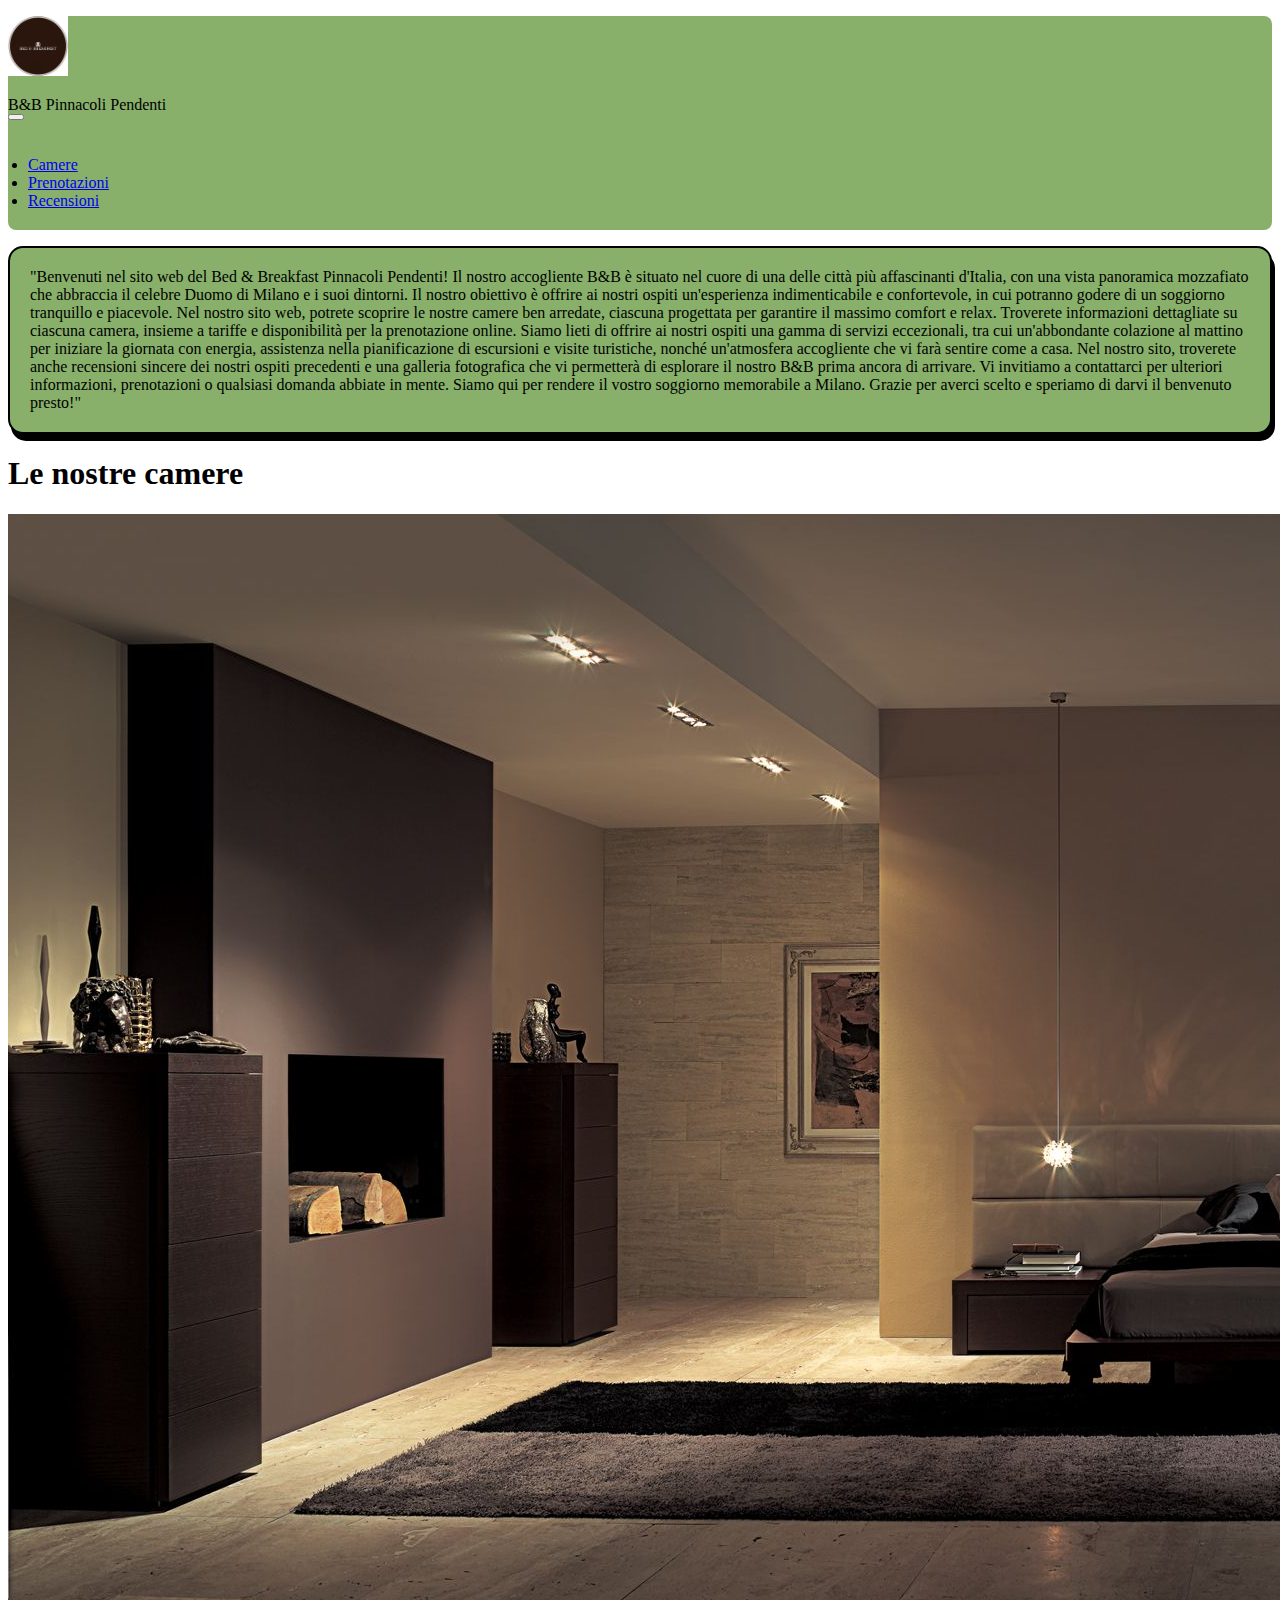
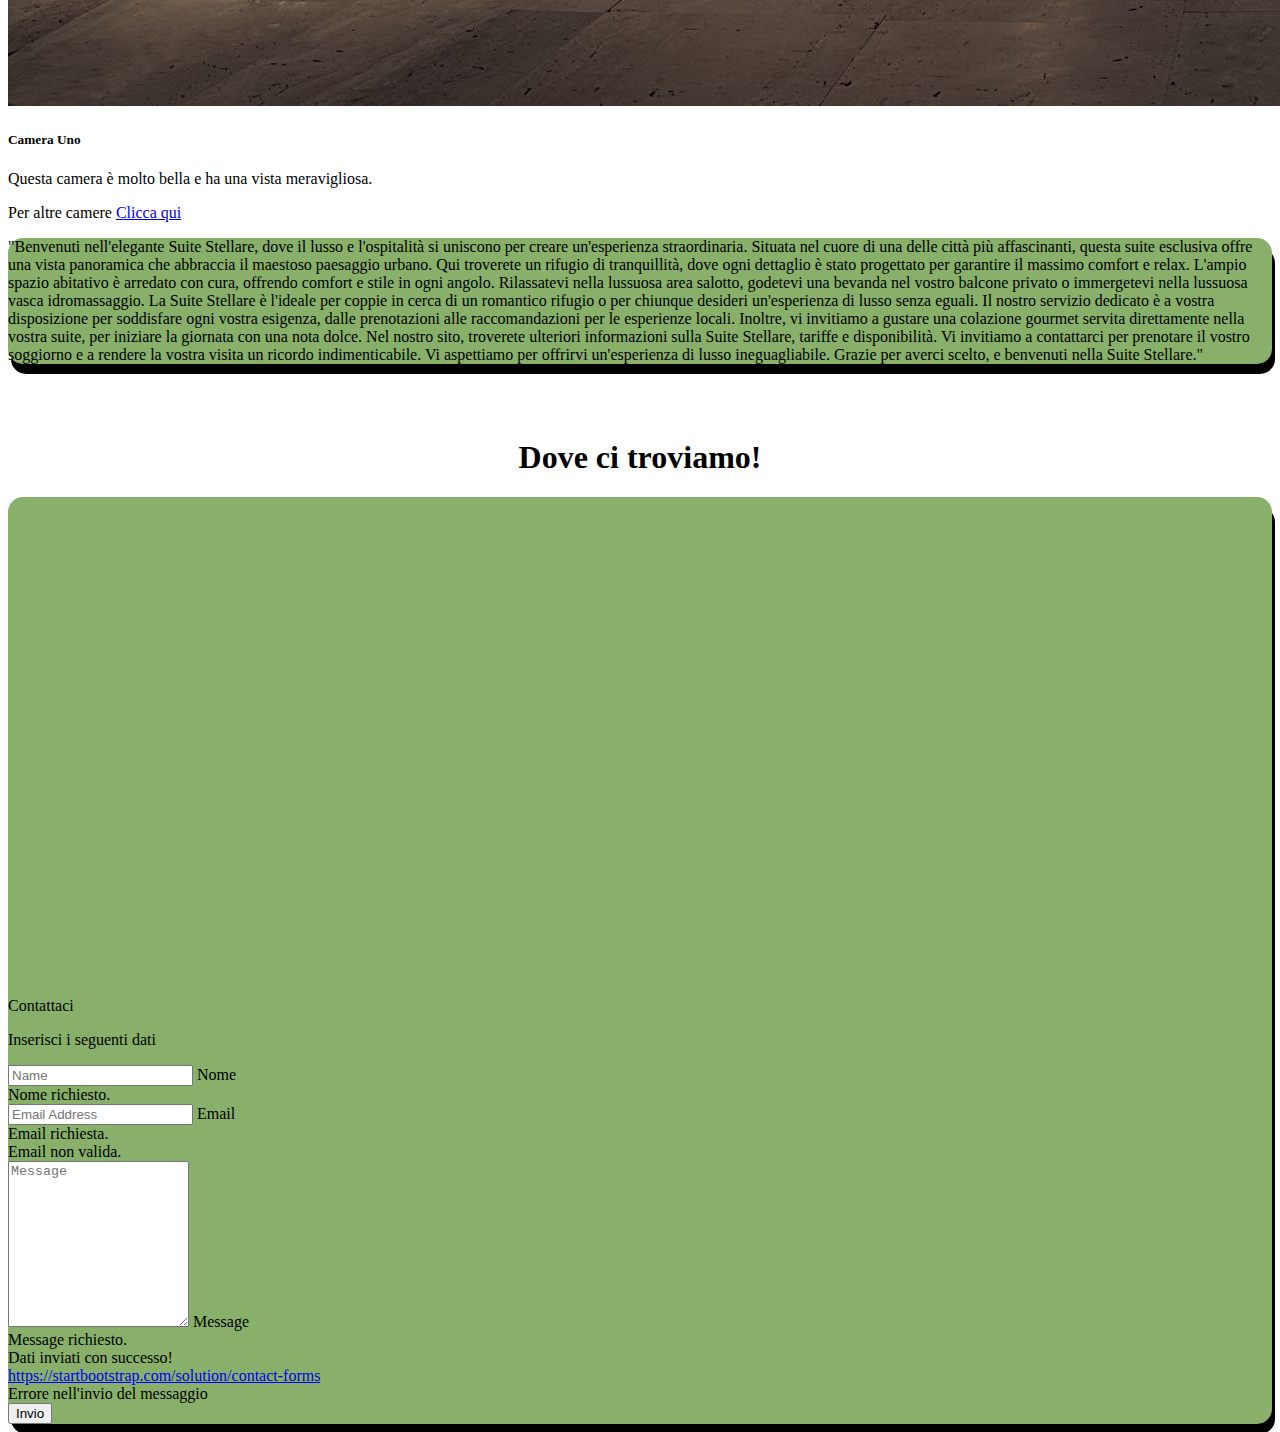
<file: index.html>
<!DOCTYPE html>
<html lang="en">
<head>
    <meta charset="UTF-8">
    <meta name="viewport" content="width=device-width, initial-scale=1.0">
    <link href="https://cdn.jsdelivr.net/npm/bootstrap@5.3.2/dist/css/bootstrap.min.css" rel="stylesheet" integrity="sha384-T3c6CoIi6uLrA9TneNEoa7RxnatzjcDSCmG1MXxSR1GAsXEV/Dwwykc2MPK8M2HN" crossorigin="anonymous">
    <link rel="stylesheet" href="https://cdnjs.cloudflare.com/ajax/libs/animate.css/4.1.1/animate.min.css">
    <script src="https://cdn.jsdelivr.net/npm/bootstrap@5.3.2/dist/js/bootstrap.bundle.min.js" integrity="sha384-C6RzsynM9kWDrMNeT87bh95OGNyZPhcTNXj1NW7RuBCsyN/o0jlpcV8Qyq46cDfL" crossorigin="anonymous"></script>
    
    <title>Bed & Breakfast</title>
    <link rel="stylesheet" href="style.css">
</head>
<body>
<nav class="navbar navbar-expand-lg bg-body-tertiary">
  <div class="container-fluid">
    <a class="navbar-brand" href="#"><p id="logo"><img src="immagini/logo.png" alt="logo"></p></a>
    B&B Pinnacoli Pendenti
    <button class="navbar-toggler" type="button" data-bs-toggle="collapse" data-bs-target="#navbarSupportedContent" aria-controls="navbarSupportedContent" aria-expanded="false" aria-label="Toggle navigation">
      <span class="navbar-toggler-icon"></span>
    </button>
    <div class="collapse navbar-collapse" id="navbarSupportedContent">
     
      <ul class="navbar-nav me-auto mb-2 mb-lg-0" style="padding: 20px;">
        <li class="nav-item">
          <a class="nav-link" href="camere.html">Camere</a>
        </li>
        <li class="nav-item">
          <a class="nav-link" href="PaginaPrenotazioneB&B.html">Prenotazioni</a>
        </li>
        <li class="nav-item">
          <a class="nav-link" href="indedRecensioni.html">Recensioni</a>
        </li>
        </ul>
    </div>
  </div>
</nav>

<main>
  <!--Descirzione-->
  <div class="container">
    <div class="testo">"Benvenuti nel sito web del Bed & Breakfast Pinnacoli Pendenti! Il nostro accogliente B&B è situato nel cuore di una delle città più affascinanti d'Italia, con una vista panoramica mozzafiato che abbraccia il celebre Duomo di Milano e i suoi dintorni. Il nostro obiettivo è offrire ai nostri ospiti un'esperienza indimenticabile e confortevole, in cui potranno godere di un soggiorno tranquillo e piacevole.

Nel nostro sito web, potrete scoprire le nostre camere ben arredate, ciascuna progettata per garantire il massimo comfort e relax. Troverete informazioni dettagliate su ciascuna camera, insieme a tariffe e disponibilità per la prenotazione online.

Siamo lieti di offrire ai nostri ospiti una gamma di servizi eccezionali, tra cui un'abbondante colazione al mattino per iniziare la giornata con energia, assistenza nella pianificazione di escursioni e visite turistiche, nonché un'atmosfera accogliente che vi farà sentire come a casa.

Nel nostro sito, troverete anche recensioni sincere dei nostri ospiti precedenti e una galleria fotografica che vi permetterà di esplorare il nostro B&B prima ancora di arrivare.

Vi invitiamo a contattarci per ulteriori informazioni, prenotazioni o qualsiasi domanda abbiate in mente. Siamo qui per rendere il vostro soggiorno memorabile a Milano. Grazie per averci scelto e speriamo di darvi il benvenuto presto!"
  </div>
</div>
<!--Fine descrizione-->
<!--Immagine camera cards-->
<section>
  <div class="container">
  <h1>Le nostre camere</h1>
  <div class="row row-cols-1 row-cols-md-3 g-4">
    <div class="col">
      <div class="card h-100">
        <img src="immagini/Camera1.jpg" class="card-img-top" alt="Camera">
        <div class="card-body">
          <h5 class="card-title">Camera Uno</h5>
            <p class="card-text">Questa camera è molto bella e ha una vista meravigliosa.</p>
            <div> Per altre camere <a href="camere.html">Clicca qui</a></div>
            </div>
        </div>
      </div>
      <p class="animate__animated animate__backInDown">"Benvenuti nell'elegante Suite Stellare, dove il lusso e l'ospitalità si uniscono per creare un'esperienza straordinaria. Situata nel cuore di una delle città più affascinanti, questa suite esclusiva offre una vista panoramica che abbraccia il maestoso paesaggio urbano. Qui troverete un rifugio di tranquillità, dove ogni dettaglio è stato progettato per garantire il massimo comfort e relax.

        L'ampio spazio abitativo è arredato con cura, offrendo comfort e stile in ogni angolo. Rilassatevi nella lussuosa area salotto, godetevi una bevanda nel vostro balcone privato o immergetevi nella lussuosa vasca idromassaggio. La Suite Stellare è l'ideale per coppie in cerca di un romantico rifugio o per chiunque desideri un'esperienza di lusso senza eguali.
        
        Il nostro servizio dedicato è a vostra disposizione per soddisfare ogni vostra esigenza, dalle prenotazioni alle raccomandazioni per le esperienze locali. Inoltre, vi invitiamo a gustare una colazione gourmet servita direttamente nella vostra suite, per iniziare la giornata con una nota dolce.
        
        Nel nostro sito, troverete ulteriori informazioni sulla Suite Stellare, tariffe e disponibilità. Vi invitiamo a contattarci per prenotare il vostro soggiorno e a rendere la vostra visita un ricordo indimenticabile. Vi aspettiamo per offrirvi un'esperienza di lusso ineguagliabile. Grazie per averci scelto, e benvenuti nella Suite Stellare."</p>
        </div>
      </div>
</section>
<!--Google maps-->
  <div id="testoMappa"><h1><b><br>Dove ci troviamo!</b></h1></div>
  <div class="container-fluid px-5 my-5">
    <div class="row justify-content-center">
      <div class="col-xl-10">
        <div class="card border-0 rounded-3 shadow-lg overflow-hidden">
          <div class="card-body p-0">
            <div class="row g-0">
              <div class="col-sm-6 d-none d-sm-block bg-image">
                <div class="map-container-google-1" class="z-depth-1-half map-container" style="height: 500px;">
                  <iframe src="https://maps.google.com/maps?q=&lat=45.4641&lng=9.1915&t=&z=15&ie=UTF8&iwloc=&output=embed" frameborder="0" style="border:0" allowfullscreen></iframe>
                </div>
              </div>
              <div class="col-sm-6 p-4">
                <div class="text-center">
                  <div class="h3 fw-light">Contattaci</div>
                  <p class="mb-4 text-muted">Inserisci i seguenti dati</p>         
                </div>
                <form id="contactForm" data-sb-form-api-token="API_TOKEN">
                  
                  <!-- Nome Input -->
                  <div class="form-floating mb-3">
                    <input class="form-control" id="name" type="text" placeholder="Name" data-sb-validations="required" />
                    <label for="name">Nome</label>
                    <div class="invalid-feedback" data-sb-feedback="name:required">Nome richiesto.</div>
                  </div>
  
                  <!-- Email Input -->
                  <div class="form-floating mb-3">
                    <input class="form-control" id="emailAddress" type="email" placeholder="Email Address" data-sb-validations="required,email" />
                    <label for="emailAddress">Email </label>
                    <div class="invalid-feedback" data-sb-feedback="emailAddress:required">Email richiesta.</div>
                    <div class="invalid-feedback" data-sb-feedback="emailAddress:email">Email non valida.</div>
                  </div>
  
                  <!-- Messaggio Input -->
                  <div class="form-floating mb-3">
                    <textarea class="form-control" id="message" type="text" placeholder="Message" style="height: 10rem;" data-sb-validations="required"></textarea>
                    <label for="message">Message</label>
                    <div class="invalid-feedback" data-sb-feedback="message:required">Message richiesto.</div>
                  </div>
  
                  <!-- Submit success message -->
                  <div class="d-none" id="submitSuccessMessage">
                    <div class="text-center mb-3">
                      <div class="fw-bolder">Dati inviati con successo!</div>
                      <a href="https://startbootstrap.com/solution/contact-forms">https://startbootstrap.com/solution/contact-forms</a>
                    </div>
                  </div>
  
                  <!-- Errore nell'invio del messaggio -->
                  <div class="d-none" id="submitErrorMessage">
                    <div class="text-center text-danger mb-3">Errore nell'invio del messaggio</div>
                  </div>
  
                  <!-- invio bottone -->
                  <div class="d-grid">
                    <button class="btn btn-primary btn-lg disabled" id="submitButton" type="submit">Invio</button>
                  </div>
                </form>
                <!-- fine contatti -->
                
              </div>
            </div>
            <script src="https://cdn.startbootstrap.com/sb-forms-latest.js"> alert("Grazie per averci contattato")</script>
          </div>
        </div>
      </div>
    </div>
  
  </div>

<!--Google Maps-->
</main>
</body>
</html>
</file>
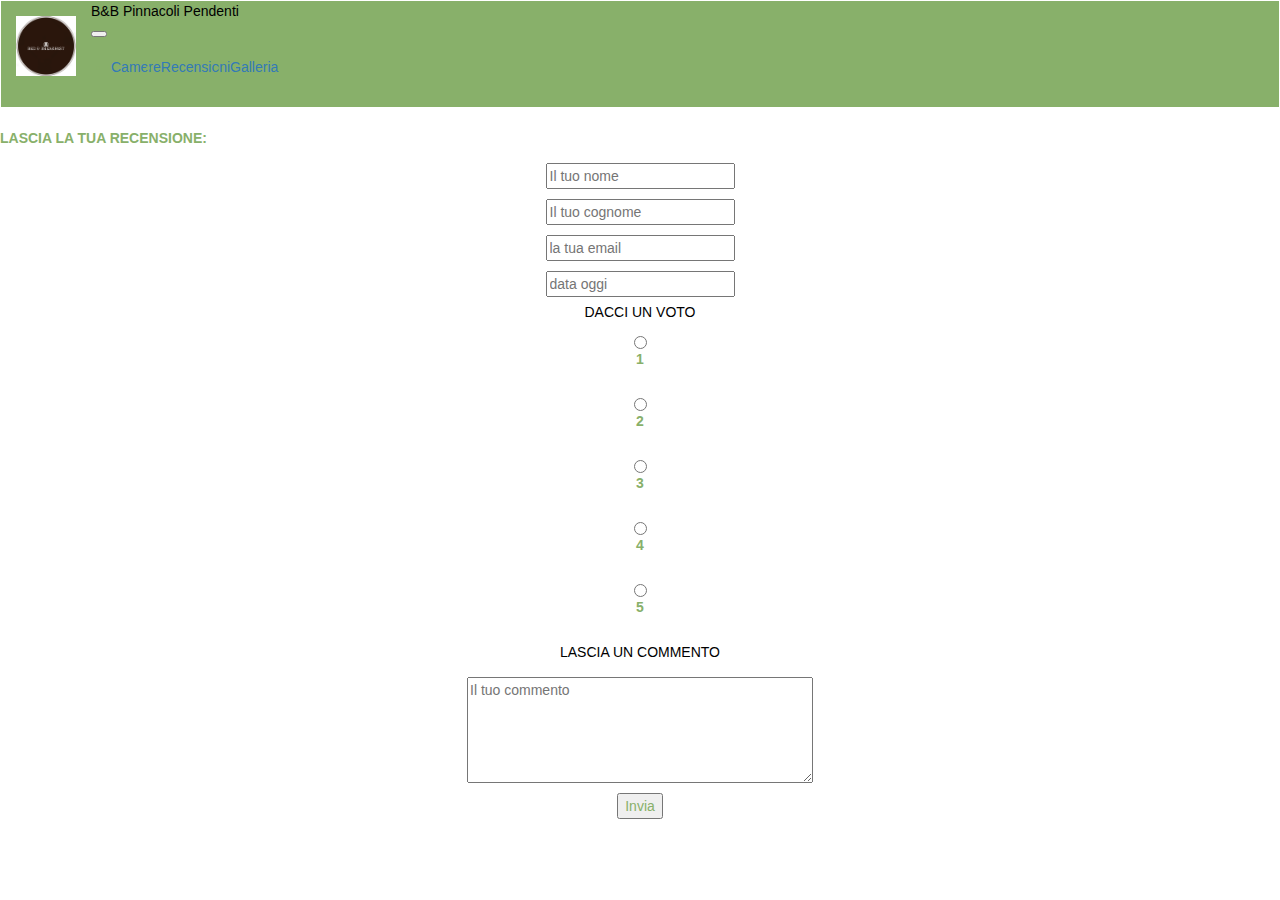
<file: indedRecensioni.html>
<!DOCTYPE html>
<html lang="en">
<head>
    <meta charset="UTF-8">
    <meta name="viewport" content="width=device-width, initial-scale=1.0">
    <link rel="stylesheet" href="https://maxcdn.bootstrapcdn.com/bootstrap/3.4.1/css/bootstrap.min.css">
    <link href="https://cdn.jsdelivr.net/npm/bootstrap@5.3.2/dist/css/bootstrap.min.css" rel="stylesheet" integrity="sha384-T3c6CoIi6uLrA9TneNEoa7RxnatzjcDSCmG1MXxSR1GAsXEV/Dwwykc2MPK8M2HN" crossorigin="anonymous">
    <script src="https://maxcdn.bootstrapcdn.com/bootstrap/3.4.1/js/bootstrap.min.js"></script>
    <title>Document</title>
    <style>
       

        .container {
             margin-top:25px;
        }

        body {
            font-family: Arial, sans-serif;
             color:#88B06A;
        }
    
        h1 {
            text-align: center;
        }
    
        .review {
            border: 1px solid gray;
            margin: 10px;
            padding: 10px;
        }
    
        .rating {
            font-weight: bold;
        }
    
        form {
            display: flex;
            flex-direction: column;
            align-items: center;
        }
    
        input, textarea {
            margin: 5px;
        }
        img{
            width: 60px;
            height: 60px;
        }
        .navbar-toggler {
             display: flex;
        }
        .container-fluid{
            background-color: #88B06A;
        }
        .collapse.navbar-collapse{
            text-align: left;

        }
    </style>
</head>


    <nav class="navbar navbar-expand-lg bg-body-tertiary">
        <div class="container-fluid">
                <a class="navbar-brand" href="index.html"><p id="logo"><img src="./immagini/logo.png" alt="logo" class="logo"></p></a>
                <p id="pinnacoli" style="color: black;">B&B Pinnacoli Pendenti</p>
                <button class="navbar-toggler" type="button" data-bs-toggle="collapse" data-bs-target="#navbarSupportedContent" aria-controls="navbarSupportedContent" aria-expanded="false" aria-label="Toggle navigation">
                <span class="navbar-toggler-icon"></span>
                </button>
            <div class="collapse navbar-collapse" id="navbarSupportedContent">
                <ul class="navbar-nav me-auto mb-2 mb-lg-0" style="padding: 20px;">
                    <li class="nav-item">
                        <a class="nav-link" href="camere.html"><p>Camere</p></a>
                    </li>
                    <li class="nav-item">
                        <a class="nav-link" href="indedRecensioni.html"><p>Recensioni</p></a>
                    </li>
                    <li class="nav-item">
                        <a class="nav-link" href="camere.html"><p>Galleria</p></a>
                    </li>
                </ul>
            </div>
        </div>
    </nav>
    <p><strong>LASCIA LA TUA RECENSIONE:</strong></p>


<body>
    
    <main>
        <form action="save_review.php" method="post">
            <input type="text" name="name" placeholder="Il tuo nome" required>
            <input type="text" name="cognome" placeholder="Il tuo cognome" required>
            <input type="email" name="email" placeholder="la tua email" required>
            <input type="text" name="data" placeholder="data oggi" required>

            <p style="color:black">DACCI UN VOTO</p>
            <input type="radio" id="a" name="voto" value="a">
            <label for="uno">1</label><br>
            <input type="radio" id="b" name="voto" value="b">
            <label for="due">2</label><br>
            <input type="radio" id="c" name="voto" value="c">
            <label for="tre">3</label><br>
            <input type="radio" id="c" name="voto" value="c">
            <label for="quattro">4</label><br>
            <input type="radio" id="c" name="voto" value="c">
            <label for="cinque">5</label><br>
            <p style="color:black">LASCIA UN COMMENTO</p>
            <textarea name="comment" rows="5" cols="40" placeholder="Il tuo commento" required></textarea>
            <input type="submit" value="Invia">
            
        </form>
    </main>
</body>
</html>
</file>
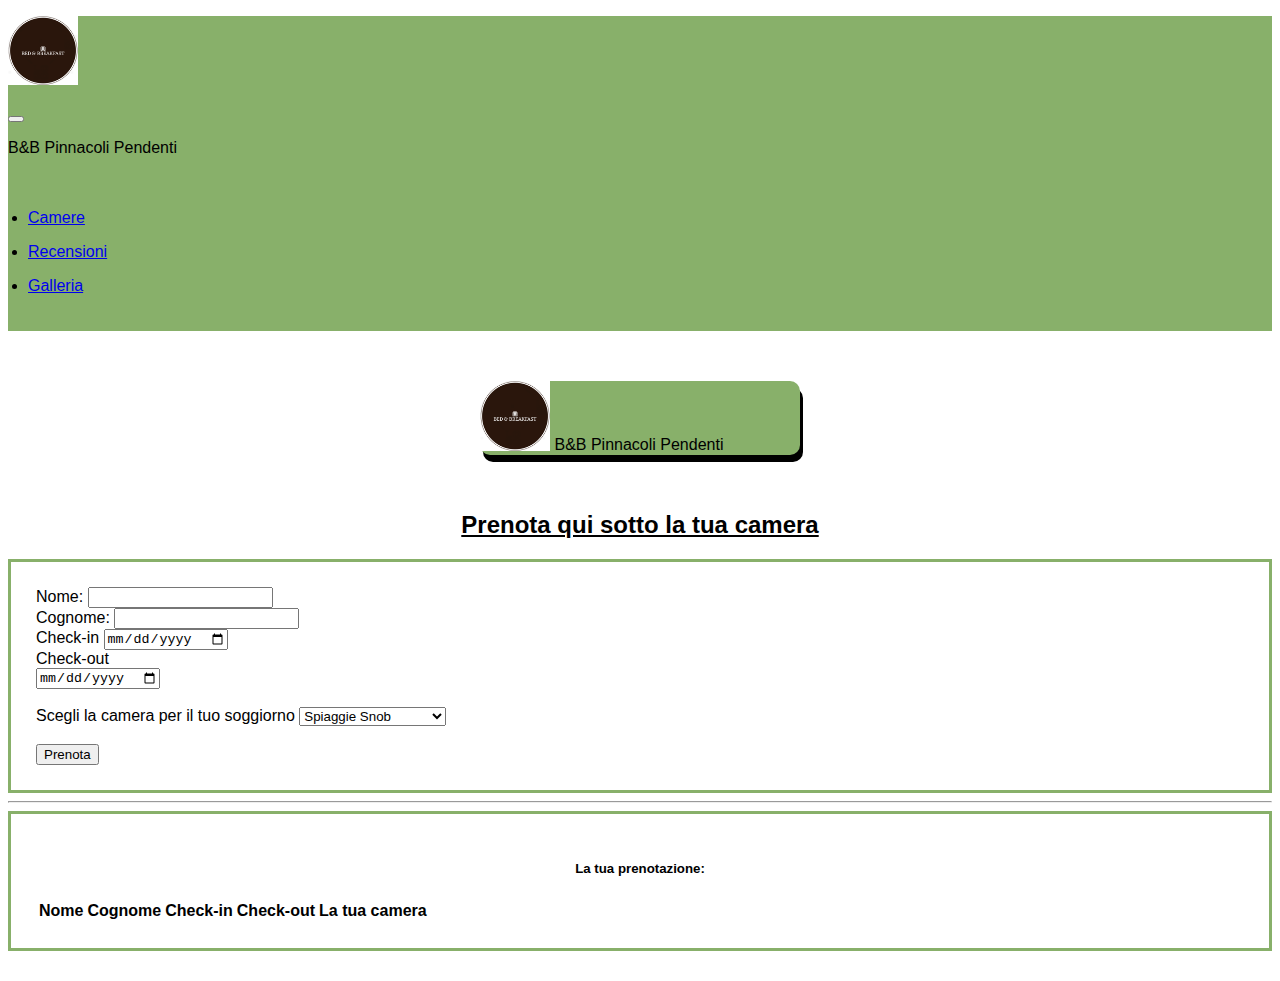
<file: PaginaPrenotazioneB&B.html>
<!DOCTYPE html>

<html lang="en" xmlns="http://www.w3.org/1999/xhtml">
<head>
    <meta charset="utf-8" />
    <link href="https://cdn.jsdelivr.net/npm/bootstrap@5.3.2/dist/css/bootstrap.min.css" rel="stylesheet" integrity="sha384-T3c6CoIi6uLrA9TneNEoa7RxnatzjcDSCmG1MXxSR1GAsXEV/Dwwykc2MPK8M2HN" crossorigin="anonymous">
    <script src="https://cdn.jsdelivr.net/npm/bootstrap@5.3.2/dist/js/bootstrap.bundle.min.js" integrity="sha384-C6RzsynM9kWDrMNeT87bh95OGNyZPhcTNXj1NW7RuBCsyN/o0jlpcV8Qyq46cDfL" crossorigin="anonymous"></script>
    <title>Modulo di prenotazione</title>
</head>

<style>
body {
    font-family: Verdana, Geneva, Tahoma, sans-serif;
    
}
#divTitolo {
    background-color: #88B06A;
    text-align: left;
    left: 200px;
    width: 320px; 
    border-radius: 10px;
    box-shadow: 3px 7px;
    margin: auto;
    margin-top: 50px;
}

#containerFormDati {
    padding: 25px;
    border: solid;
    border-color:#88B06A; ;
}
#divLaTuaPrenotazione {
    border: solid;
    border-color: #88B06A;;
    margin-bottom: 30px;
    padding: 25px;
}
.logo {
    width: 70px;
}
#divHeader {
    background-color: #88B06A;
}
#divNav{
    background-color: #88B06A;
}
#nav {
    padding-top: 0;
}
</style>

<body>

<header>
    <nav class="navbar navbar-expand-lg bg-body-tertiary" id="nav">
        <div class="container-fluid" id="divNav">
                <a class="navbar-brand" href="index.html"><p id="logo"><img src="./immagini/logo.png" alt="logo" class="logo"></p></a>
                <button class="navbar-toggler" type="button" data-bs-toggle="collapse" data-bs-target="#navbarSupportedContent" aria-controls="navbarSupportedContent" aria-expanded="false" aria-label="Toggle navigation">
                <span class="navbar-toggler-icon"></span>
                </button>
            <div class="collapse navbar-collapse" id="navbarSupportedContent">
                <p>B&B Pinnacoli Pendenti</p>
                <ul class="navbar-nav me-auto mb-2 mb-lg-0" style="padding: 20px;">
                    <li class="nav-item">
                        <a class="nav-link" href="camere.html"><p>Camere</p></a>
                    </li>
                    <li class="nav-item">
                        <a class="nav-link" href="indedRecensioni.html"><p>Recensioni</p></a>
                    </li>
                    <li class="nav-item">
                        <a class="nav-link" href="camere.html"><p>Galleria</p></a>
                    </li>
                </ul>
            </div>
        </div>
    </nav>
    <div id="divTitolo">
        <img src="./immagini/logo.png" alt="logoB&B" class="logo"> <span id="testo">B&B Pinnacoli Pendenti</span>
    </div>
</header>

<br> <br>

<main> 
    <h2 style="text-align: center;"><u>Prenota qui sotto la tua camera</u></h2>
    <div class="container mt-4"> 
        <div id="containerFormDati">
            <form>
            <div class="form-group">
                <label for="nome">Nome:</label>
                <input type="text" class="form-control" id="nome" required />
            </div>
            <div class="form-group">
                <label for="cognome">Cognome:</label>
                <input type="text" class="form-control" id="cognome" required />
            </div>
            <div class="form-group" style="width: 200px;">
                <label for="data">Check-in</label> 
                <input type="date" class="form-control" id="checkIn" required /> 
            </div>
            <div class="form-group" style="width: 200px;">
                <label for="data">Check-out</label> 
                <input type="date" class="form-control" id="checkOut" required /> 
            </div>
            <br>
            <div>
                <label for="menu">Scegli la camera per il tuo soggiorno</label>
                    <select id="camere" required>
                        <option value="SpiaggieSnob">Spiaggie Snob</option>
                        <option value="ApprodoAvventurato">Approdo Avventurato</option>
                        <option value="Parcopacifico">Parco pacifico</option>
                        <option value="Palmetoparadisiaco">Palmeto paradisiaco</option>
                        <option value="Boscoblaterante">Bosco blaterante</option>
                        <option value="Sprofondostantio">Sprofondo stantio</option>
                    </select>
            </div>
            <br>
                <button type="button" class="btn btn-primary" onclick="aggiungiDati()">Prenota</button>
            </form>
        </div>

        <hr />
        
    <div id="divLaTuaPrenotazione">
        <h5 style="text-align: center;"><strong>La tua prenotazione:</strong></h5>
        <table class="table">
            <thead>
                <tr>
                    <th>Nome</th>
                    <th>Cognome</th>
                    <th>Check-in</th>
                    <th>Check-out</th>
                    <th>La tua camera</th>
                </tr>
            </thead>
            <tbody id="tabella"></tbody>
        </table>
    </div>

    </div>

    <script>
        function aggiungiDati() {

            //recuperiamo i dati inseriti dall'utente
            var nome = document.getElementById("nome").value;
            var cognome = document.getElementById("cognome").value;
            var checkIn = document.getElementById("checkIn").value;
            var checkOut = document.getElementById("checkOut").value;
            var camere = document.getElementById("camere");

            //ottengo il valore della select
            var indiceSelezionato = camere.selectedIndex;
            var valoreSelezionato = camere.options[indiceSelezionato];
            var valoreDentroLopzione = valoreSelezionato.value; //questa è la nostra variabile con il valore selezionato

            //creiamo una nuova riga nella tabella
            var riga = document.createElement("tr");

            //creiamo le colonne
            var colonnaNome = document.createElement("td");
            var colonnaCognome = document.createElement("td");
            var colonnaCheckIn= document.createElement("td");
            var colonnaCheckOut= document.createElement("td");
            var colonnaLaTuaCamera= document.createElement("td");

            //assegnamoo i valori di input alla riga della tabella
            colonnaNome.innerText = nome;
            colonnaCognome.innerText = cognome;
            colonnaCheckIn.innerText = checkIn;
            colonnaCheckOut.innerText = checkOut;
            colonnaLaTuaCamera.innerHTML = valoreDentroLopzione;

            //aggiungiamo le celle alla riga
            riga.appendChild(colonnaNome);
            riga.appendChild(colonnaCognome);
            riga.appendChild(colonnaCheckIn);
            riga.appendChild(colonnaCheckOut);
            riga.appendChild(colonnaLaTuaCamera);

            //aggiungiamo la riga alla tabella
            var tabella = document.getElementById("tabella");
            tabella.appendChild(riga);

            //resettiamo i campi del form
            document.getElementById("nome").value = "";
            document.getElementById("cognome").value = "";
            document.getElementById("checkIn").value = "";
            document.getElementById("checkOut").value = "";
            document.getElementById("camere").selectedIndex = 0;
        }
    </script>
</main>

</body>
</html>
</file>
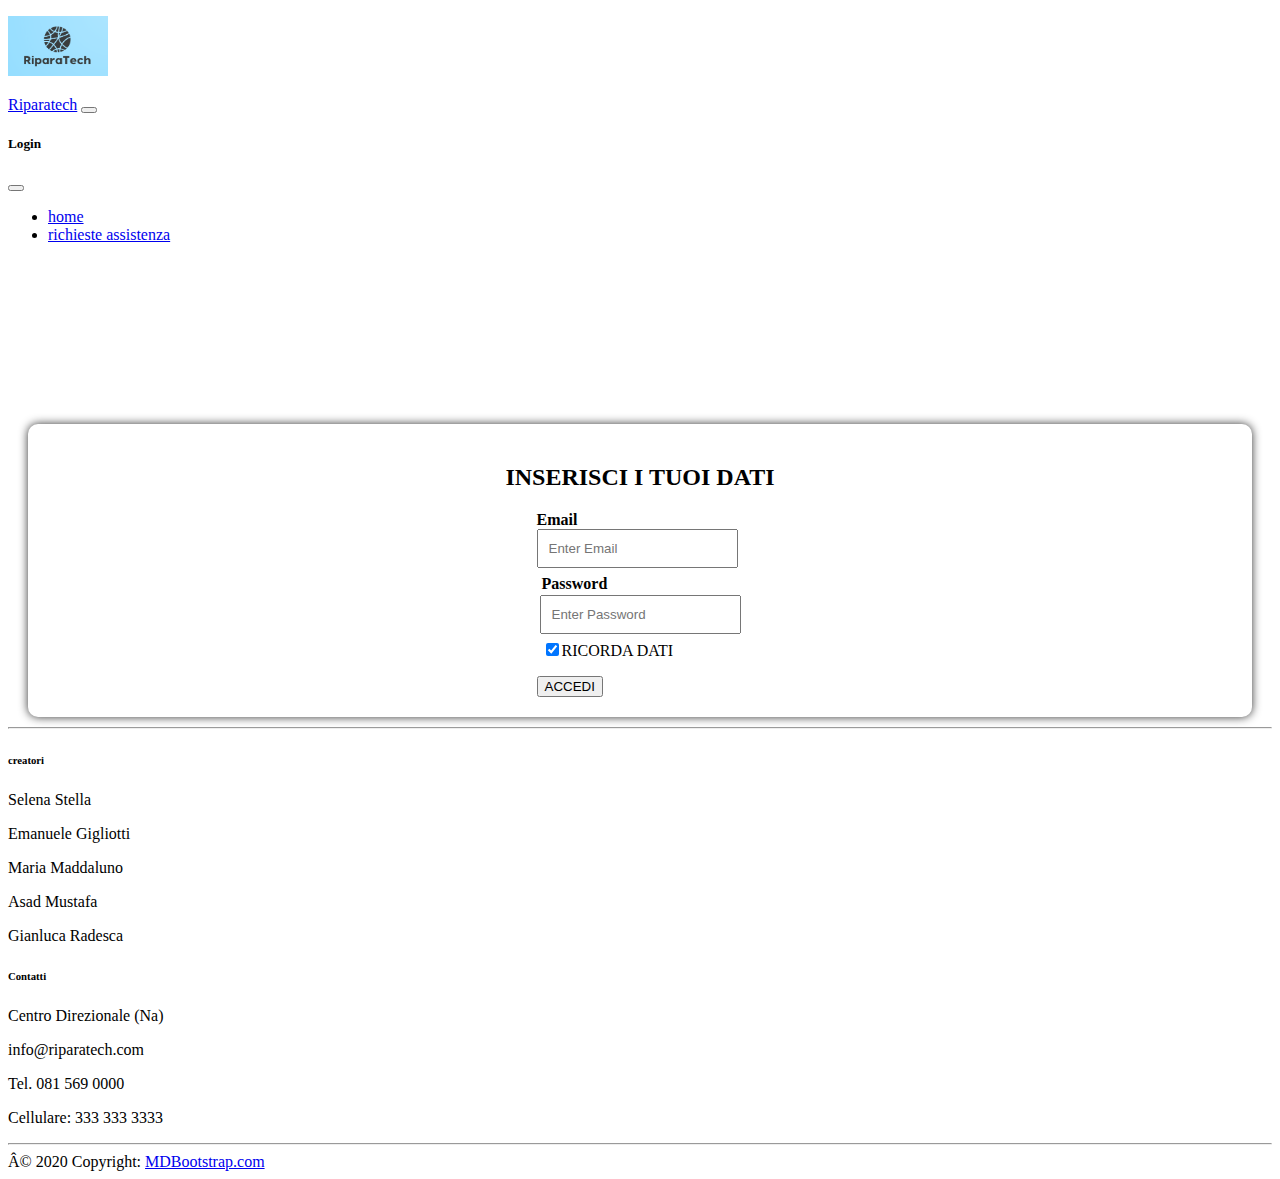
<file: Assistenza tecnica/accessoAmministratore.html>
<!DOCTYPE html>
<html lang="en">
<head>
    <meta charset="UTF-8">
    <meta name="viewport" content="width=device-width, initial-scale=1.0">
    <title>PAGINA ACCESSO AREA RISERVATA</title>
    <link href="https://cdn.jsdelivr.net/npm/bootstrap@5.3.2/dist/css/bootstrap.min.css" rel="stylesheet" integrity="sha384-T3c6CoIi6uLrA9TneNEoa7RxnatzjcDSCmG1MXxSR1GAsXEV/Dwwykc2MPK8M2HN" crossorigin="anonymous">
    <script src="https://cdn.jsdelivr.net/npm/bootstrap@5.3.2/dist/js/bootstrap.bundle.min.js" integrity="sha384-C6RzsynM9kWDrMNeT87bh95OGNyZPhcTNXj1NW7RuBCsyN/o0jlpcV8Qyq46cDfL" crossorigin="anonymous"></script>
    <meta neame=" description" content="Il nostro sito parla gestione clientela ambito Tech">
    <meta name="keywords" content="computer, informatica, software, programmazione, java, html">
    <meta name="autor" content="Gruppo di lavoro 2">
    <meta name="robots" content="index, follow">
    <meta name="revisit-after" content="7 days">
    <meta name="language" content="it">
    <meta name="generator" content="Visual Studio Code">
    <style>
         .newsletter{
            background-color:#fff;
            padding: 20px;
            margin: 20px;
            margin-bottom:10px;
            border-radius: 10px;
            box-shadow: 0 0 10px #333;
        }
        .newsletter h2{
            text-align: center;
        }

        .newsletter form{
            display: table;
            margin: 0 auto;
        }

        .newsletter label,
        .newsletter input{
            display: table-row;
            padding: 10px;
        }
    </style>
</head>
<header>
    <nav class="navbar navbar-dark bg-dark fixed-top">
        <div class="container-fluid">
        <p id="logo"><img src="./imgs/logo.png" alt="logo" style="width: 100px; height: 60px;"></p>
          <a class="navbar-brand" href="#">Riparatech</a>
          <button class="navbar-toggler" type="button" data-bs-toggle="offcanvas" data-bs-target="#offcanvasDarkNavbar" aria-controls="offcanvasDarkNavbar" aria-label="Toggle navigation">
            <span class="navbar-toggler-icon"></span>
          </button>
          <div class="offcanvas offcanvas-end text-bg-dark" tabindex="-1" id="offcanvasDarkNavbar" aria-labelledby="offcanvasDarkNavbarLabel">
            <div class="offcanvas-header">
              <h5 class="offcanvas-title" id="offcanvasDarkNavbarLabel">Login</h5>
              <button type="button" class="btn-close btn-close-white" data-bs-dismiss="offcanvas" aria-label="Close"></button>
            </div>
            <div class="offcanvas-body">
              <ul class="navbar-nav justify-content-end flex-grow-1 pe-3">
                <li class="nav-item">
                  <a class="nav-link active" aria-current="page" href="index.html">home</a>
                </li>
                <li class="nav-item">
                  <a class="nav-link" href="#">richieste assistenza</a>
                </li>
            </div>
          </div>
        </div>
      </nav>
</header>
<body>
    <br>
    <br>
    <br>
    <br>
    <br>
    <br>
    <br>
    <br>
    <div class="newsletter">
        <h2>INSERISCI I TUOI DATI</h2>
        <form action="#" method="post">
            <table>
                <tr>
                    <label for="email"><b>Email</b></label>
                    <input type="email"id="email" placeholder="Enter Email" name="email" required>
                </tr>
                <tr>
                    <td><label for="psw"><b>Password</b></label>
                        <input type="password" id="password" placeholder="Enter Password" name="psw" required></td>
                </tr>
                <tr>
                    <td><label>
                        <input type="checkbox"id="ricordami"checked="checked" name="remember" style="margin-bottom:15px">RICORDA DATI
                      </label></td>
                </tr>
            </table>
            <td><button type="button" class="signup"onclick="accedi()">ACCEDI</button></td>
        </form>
    </div>
    <footer class="text-center text-center text-white bg-dark" >
        <div class="container p-4 pb-0">
            <section class="">
                <div class="row">
                    <hr class="w-100 clearfix d-md-none" />
                    <div class="col-md-2 col-lg-2 col-xl-2 mx-auto mt-3">
                        <h6 class="text-uppercase mb-4 font-weight-bold">creatori</h6>
                        <p>
                            <a class="text-white">Selena Stella</a>
                        </p>
                        <p>
                            <a class="text-white">Emanuele Gigliotti</a>
                        </p>
                        <p>
                            <a class="text-white">Maria Maddaluno</a>
                        </p>
                        <p>
                            <a class="text-white">Asad Mustafa</a>
                        </p>
                        <p>
                            <a class="text-white">Gianluca Radesca</a>
                        </p>
                    </div>
                    <div class="col-md-4 col-lg-3 col-xl-3 mx-auto mt-3">
                        <h6 class="text-uppercase mb-4 font-weight-bold">Contatti</h6>
                        <p><i class="fas fa-home mr-3"></i> Centro Direzionale (Na)</p>
                        <p><i class="fas fa-envelope mr-3"></i> info@riparatech.com</p>
                        <p><i class="fas fa-phone mr-3"></i> Tel. 081 569 0000 </p>
                        <p><i class="fas fa-print mr-3"></i> Cellulare: 333 333 3333</p>
                    </div>
                </div>
            </section>
            <hr class="my-3">
            <section class="p-3 pt-0">
                <div class="row d-flex align-items-center">
                    <div class="col-md-7 col-lg-8 text-center text-md-start">
                        <div class="p-3">
                            Â© 2020 Copyright:
                            <a class="text-white" href="https://mdbootstrap.com/">MDBootstrap.com</a>
                        </div>
                    </div>
                </div>
            </section>
        </div>
    </footer>
     </div>
     <script>
        function accedi(){
        var passwod=document.getElementById("password").value; 
        var email=document.getElementById("email").value;
        var emailAccesso="email";
        var passWordAccesso="password";
        if(passwod===passWordAccesso&&email==emailAccesso)//password per accesso
     { 
       alert("accesso eseguito con successo");
       window.location.href = 'pagAccessoAmministrativo.html';
       document.getElementById("email").value = "";
       document.getElementById("password").value = "";
       
     }
     else
     {
       alert("password o email non corretta");
       document.getElementById("email").value = "";
       document.getElementById("password").value = "";
       document.getElementById("secPassword").value = "";
     }
        }//funzione
    
    
       </script>
</body>
</html>
</file>
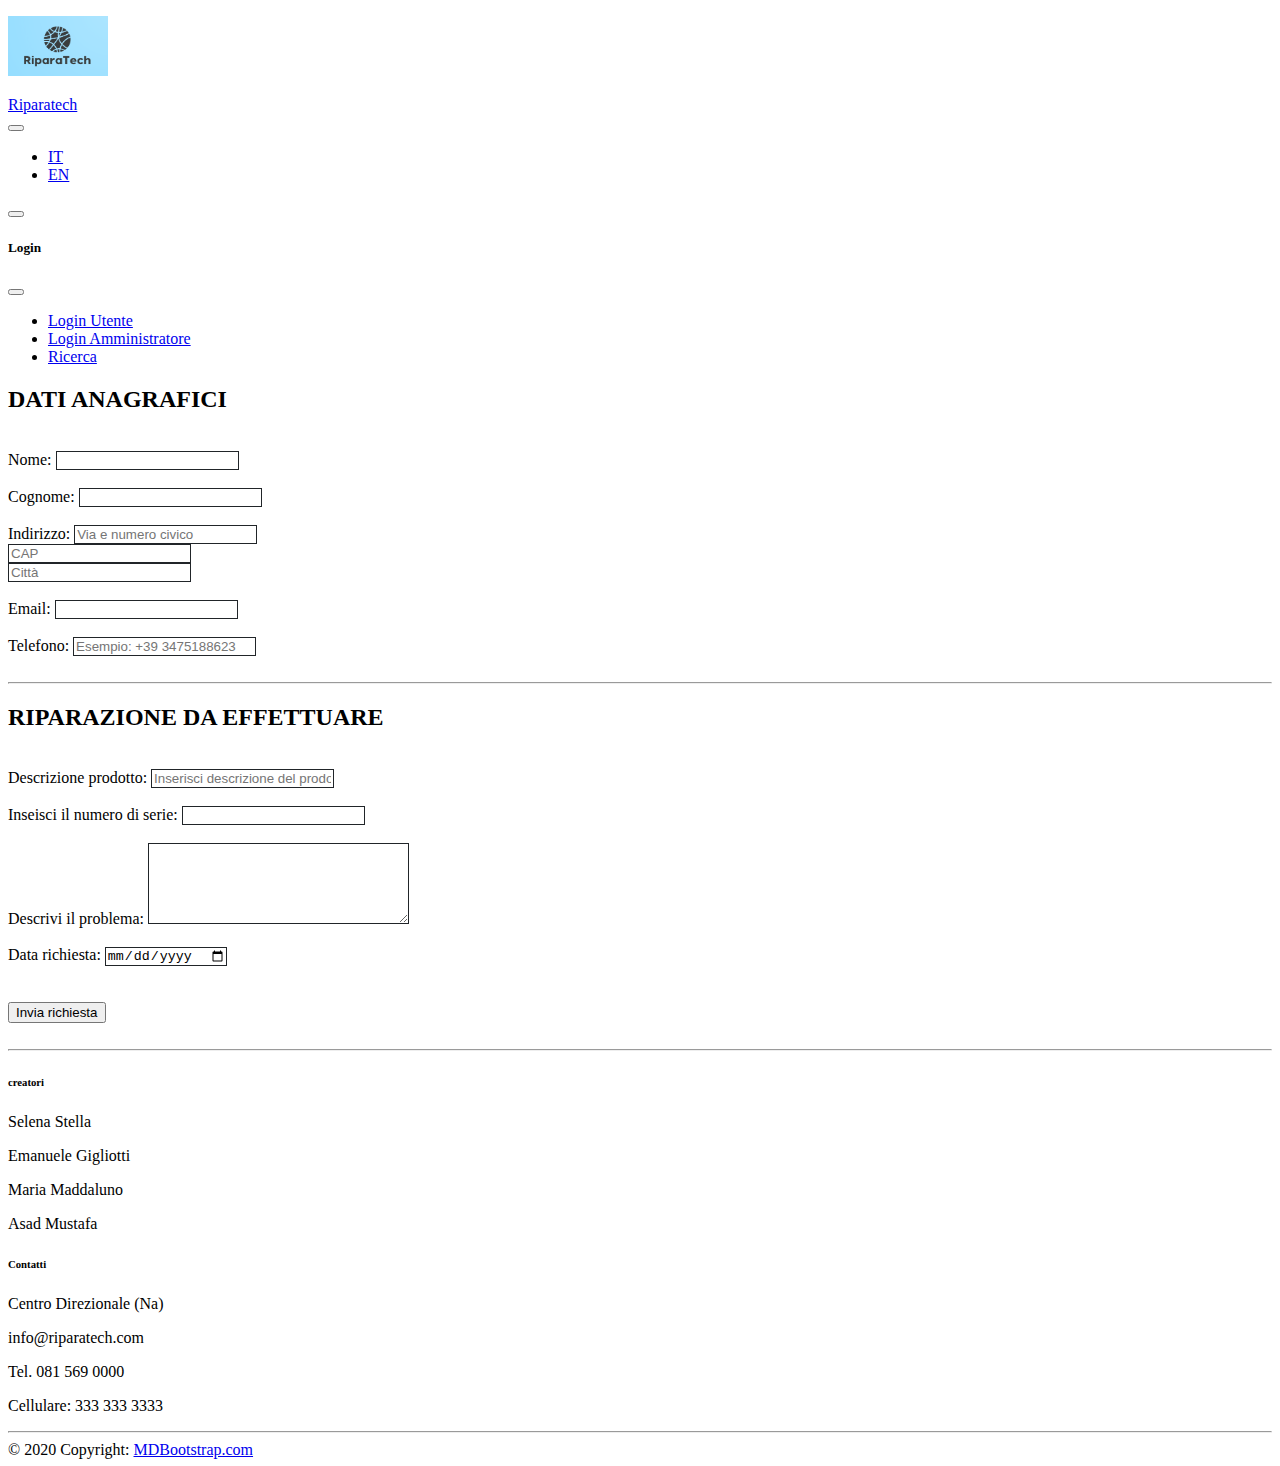
<file: Assistenza tecnica/Anagrafica.html>
<!DOCTYPE html>
<html lang="en">
<head>
    <meta charset="UTF-8">
    <meta name="viewport" content="width=device-width, initial-scale=1.0">
    <link href="https://cdn.jsdelivr.net/npm/bootstrap@5.3.2/dist/css/bootstrap.min.css" rel="stylesheet" integrity="sha384-T3c6CoIi6uLrA9TneNEoa7RxnatzjcDSCmG1MXxSR1GAsXEV/Dwwykc2MPK8M2HN" crossorigin="anonymous">
    <script src="https://cdn.jsdelivr.net/npm/bootstrap@5.3.2/dist/js/bootstrap.bundle.min.js" integrity="sha384-C6RzsynM9kWDrMNeT87bh95OGNyZPhcTNXj1NW7RuBCsyN/o0jlpcV8Qyq46cDfL" crossorigin="anonymous"></script>
    <meta neame=" description" content="Il nostro sito parla gestione clientela ambito Tech">
    <meta name="keywords" content="computer, informatica, software, programmazione, java, html">
    <meta name="autor" content="Gruppo di lavoro 2">
    <meta name="robots" content="index, follow">
    <meta name="revisit-after" content="7 days">
    <meta name="language" content="it">
    <meta name="generator" content="Visual Studio Code">
    <title>Anagrafica</title>
    <link rel="stylesheet" href="./style2.css">
</head>
<body>
    <header>
        <nav class="navbar navbar-dark bg-dark expand-lg">
            <div class="container-fluid">
            <p id="logo"><img src="./imgs/logo.png" alt="logo" style="width: 100px; height: 60px;"></p>
              <a class="navbar-brand" href="index.html">Riparatech</a>
              <div class="dropdown">
                <button class="btn btn-secondary dropdown-toggle" type="button" data-bs-toggle="dropdown" aria-expanded="false">
                </button>
                <ul class="dropdown-menu">
                  <li><a class="dropdown-item" href="#" id="it-language">IT</a></li>
                  <li><a class="dropdown-item" href="#" id="en-language">EN</a></li>
                </ul>
              </div>
              <button class="navbar-toggler" type="button" data-bs-toggle="offcanvas" data-bs-target="#offcanvasDarkNavbar" aria-controls="offcanvasDarkNavbar" aria-label="Toggle navigation">
                <span class="navbar-toggler-icon"></span>
              </button>
              <div class="offcanvas offcanvas-end text-bg-dark" tabindex="-1" id="offcanvasDarkNavbar" aria-labelledby="offcanvasDarkNavbarLabel">
                <div class="offcanvas-header">
                  <h5 class="offcanvas-title" id="offcanvasDarkNavbarLabel">Login</h5>
                  <button type="button" class="btn-close btn-close-white" data-bs-dismiss="offcanvas" aria-label="Close"></button>
                </div>
                <div class="offcanvas-body">
                  <ul class="navbar-nav justify-content-end flex-grow-1 pe-3">
                    <li class="nav-item">
                      <a class="nav-link active" aria-current="page" href="utente.html">Login Utente</a>
                    </li>
                    <li class="nav-item">
                      <a class="nav-link" href="accessoAmministratore.html">Login Amministratore</a>
                    </li>
                    <li class="nav-item">
                        <a class="nav-link" href="ricerca.html">Ricerca</a>
                      </li>
                </div>
              </div>
            </div>
          </nav>
    </header>
    <main>
        <div class="container mt-4">
            <div class="traduzione">
            
                <form class="boxform">
                    <h2 id="t1">DATI ANAGRAFICI</h2><br>
                    <div class="form-group">
                        <label id="lnome" for="nome">Nome: </label>
                        <input type="text" class="form-control" id="nome" required>
                    </div><br>
                    <div class="form-group">
                        <label id="lcognome" for="cognome">Cognome:</label>
                        <input type="text" class="form-control" id="cognome" required>
                    </div><br>
                    <div class="form-group">
                        <label id="indirizzo" for="via">Indirizzo: </label>
                        <input type="text" class="form-control" id="via" placeholder="Via e numero civico" required><br>
                        <input type="text" class="form-control" id="cap" maxlength="5" placeholder="CAP" required><br>
                        <input type="text" class="form-control" id="citta" placeholder="Città" required>
                    </div><br>
                    <div class="form-group">
                        <label for="email">Email: </label>
                        <input type="email" class="form-control" id="email" required>
                    </div><br>
                    <div class="form-group">
                        <label id="ltel" for="telefono">Telefono: </label>
                        <input type="text" class="form-control" id="telefono" maxlength="13" placeholder="Esempio: +39 3475188623" required>
                    </div><br>
                    <hr>
                    <h2 id="t2">RIPARAZIONE DA EFFETTUARE</h2><br>
                    <div class="form-group">
                        <label id="lprodotto" for="prodotto">Descrizione prodotto: </label>
                        <input type="text" class="form-control" id="prodotto" placeholder="Inserisci descrizione del prodotto con marca e modello" required>
                    </div><br>
                    <div class="form-group">
                        <label id="lnumeroserie" for="numeroserie">Inseisci il numero di serie: </label>
                        <input type="text" class="form-control" id="numeroserie" required>
                    </div><br>
                    <div class="form-group">
                        <label id="lproblema" for="problema">Descrivi il problema: </label>
                        <textarea name="problema" class="form-control" id="problema" cols="30" rows="5" required></textarea>
                    </div><br>
                    <div class="form-group">
                        <label id="ldata" for="data">Data richiesta: </label>
                        <input type="date" class="form-control" id="data" required>
                    </div><br><br>
                    <button type="button" class="btn btn-primary" id="inviaDati">Invia richiesta</button>
                    <script src="anagrafica1.js"></script>
                </form>
            </div>
        </div>
        <br>
        
        <script src="anagrafica2.js"></script>
    </main>
    <footer class="text-center text-center text-white bg-dark" >
        <div class="container p-4 pb-0">
            <section class="">
                <div class="row">
                    <hr class="w-100 clearfix d-md-none" />
                    <div class="col-md-2 col-lg-2 col-xl-2 mx-auto mt-3">
                        <h6 id="creat" class="text-uppercase mb-4 font-weight-bold">creatori</h6>
                        <p>
                            <a class="text-white">Selena Stella</a>
                        </p>
                        <p>
                            <a class="text-white">Emanuele Gigliotti</a>
                        </p>
                        <p>
                            <a class="text-white">Maria Maddaluno</a>
                        </p>
                        <p>
                            <a class="text-white">Asad Mustafa</a>
                        </p>
                    </div>
                    <div class="col-md-4 col-lg-3 col-xl-3 mx-auto mt-3">
                        <h6 id="contat" class="text-uppercase mb-4 font-weight-bold">Contatti</h6>
                        <p><i class="fas fa-home mr-3"></i> Centro Direzionale (Na)</p>
                        <p><i class="fas fa-envelope mr-3"></i> info@riparatech.com</p>
                        <p><i class="fas fa-phone mr-3"></i> Tel. 081 569 0000 </p>
                        <p id="cel"><i class="fas fa-print mr-3"></i> Cellulare: 333 333 3333</p>
                    </div>
                </div>
            </section>
            <hr class="my-3">
            <section class="p-3 pt-0">
                <div class="row d-flex align-items-center">
                    <div class="col-md-7 col-lg-8 text-center text-md-start">
                        <div class="p-3">
                            © 2020 Copyright:
                            <a class="text-white" href="https://mdbootstrap.com/">MDBootstrap.com</a>
                        </div>
                    </div>
                </div>
            </section>
        </div>
    </footer>
</body>
</html>
</file>
<file: style.css>
#nomeLogo{
    margin: 0 auto; 
    font-size: large;
    color: white;
}

.d-inline-block{
    margin-left: 20px;
}
.nav header {
    height: 5%;
    width: 10%;
}
.navbar-toggler {
    display: flex;

}
.container-fluid{
  background-color: #88B06A;
  border-radius: 8px;
}
.container-fluid.px-5.my-5{
    background-color: #88B06A;
    box-shadow:  3px 10px;
    border-radius: 15px;
    
}
.navbar.navbar-expand-lg.bg-body-tertiary{
    padding-top: 0px;
}

#logo img {
    width: 60px; 
    height: 60px;     
  }

  .map-container{
    overflow:hidden;
    padding-bottom:56.25%;
    position:relative;
    height:0;
  }
  .map-container iframe{
    left:0;
    top:0;
    height:50%;
    width:50%;
    position:absolute;
  }

#testoMappa{
    display: flex;
    justify-content: center;
}

.map-container-google-1 {
    display: flex;
    justify-content: center;
  }

  .testo {
    border: 2px solid black; 
    padding: 20px; 
    background-color: #88B06A; 
    border-radius:15px;
    box-shadow: 3px 7px;
  }

  .animate__animated.animate__backInDown{
    animation-duration: 2s;
    background-color: #88B06A;
    box-shadow:  3px 10px;
    border-radius: 15px;
  }
</file>
<file: Assistenza tecnica/style2.css>
.form-control {
    border: solid 1px;
    border-color: #212529;
}



#main-richieste {
    margin: 10px;
    height: 500px;


}

#box {
    width: 100%;
    height: 90%;
    display: flex;
    flex-wrap: wrap;
    justify-content: left;

}

.boxtabella {
    position: relative;
    top: 50px;
    width: 89%;
    height: 20%;

}

.boxstato {
    position: relative;
    display: flex;
    justify-content: right;
    right: 0px;
    width: 90%;
    height: 10%;

}

#main-ricerca {
    margin: 10px;
    height: 500px;
}

#boxtab2 {
    position: relative;
    top: 50px;
}
</file>
